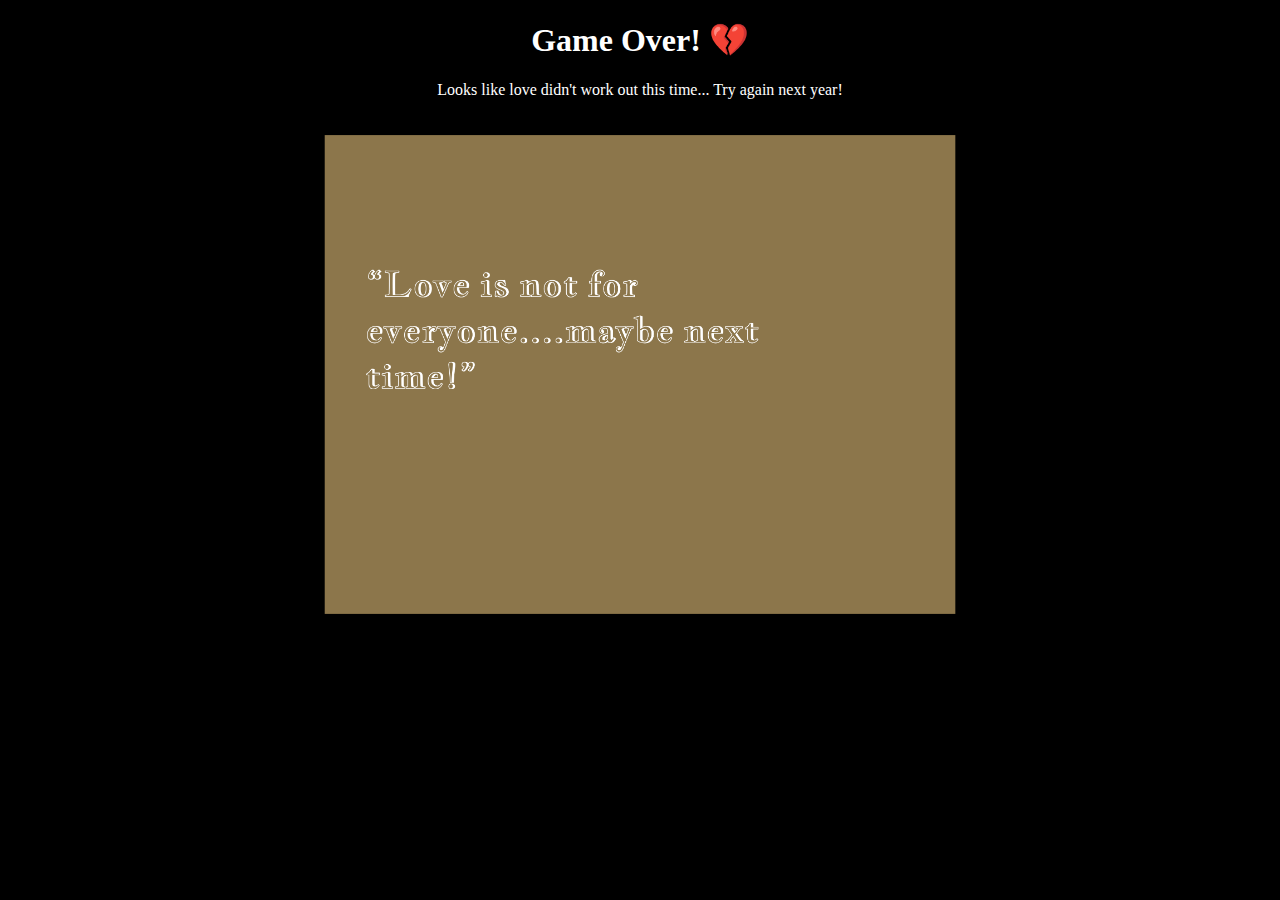
<file: gameover.html>
<!DOCTYPE html>
<html lang="en">
<head>
    <meta charset="UTF-8">
    <meta name="viewport" content="width=device-width, initial-scale=1.0">
    <title>Game Over</title>
    <style>
        body {
            text-align: center;
            background-color: black;
            color: white;
        }
        img {
            width: 50%;
            margin-top: 20px;
        }
    </style>
</head>
<body>
    <h1>Game Over! 💔</h1>
    <p>Looks like love didn't work out this time... Try again next year!</p>
    <img src="images/gameover.png" alt="Game Over">
</body>
</html>
</file>
